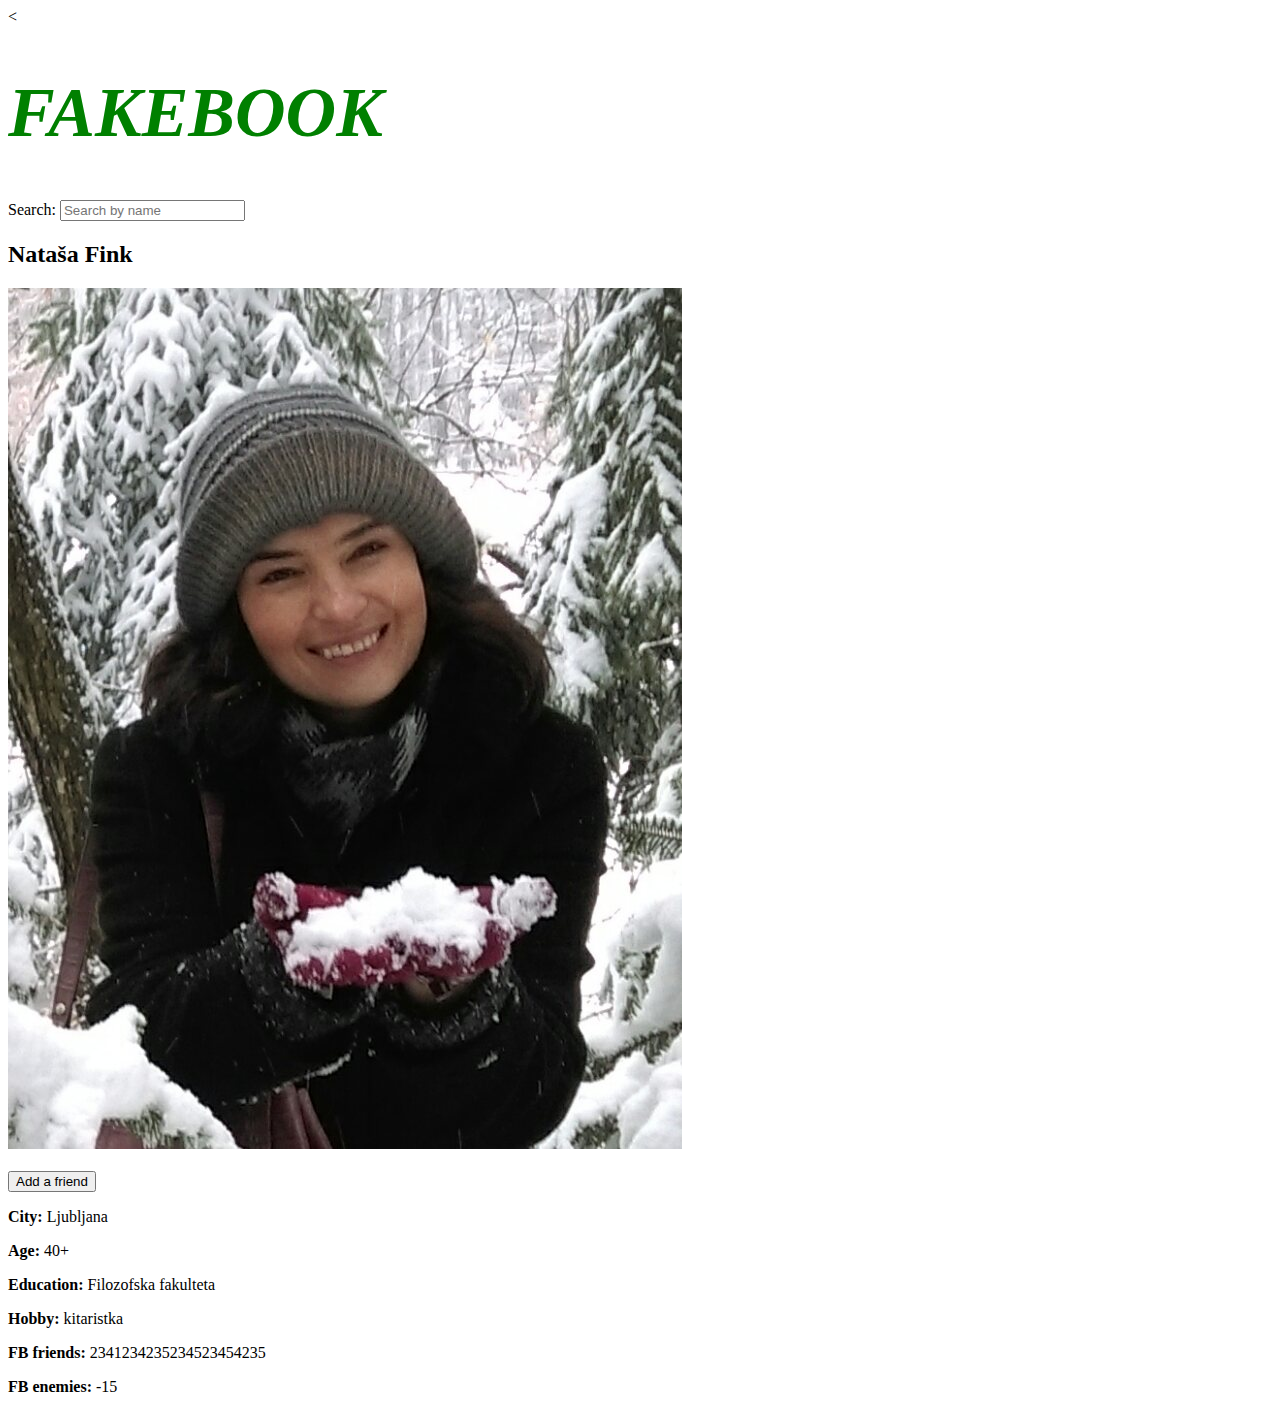
<file: index.html>
<!DOCTYPE html>
<html>
    <head>
      <link rel="boogle.css">
        <title>Boogle</title>
        <
        <style>
        h1 {
          font-size: 70px;
          color: green;
        }
        </style>
    </head>

    <body>
        <h1><i>FAKEBOOK</i></h1>
        Search: <input type="text" placeholder="Search by name">
        <br>

        <h2>Nataša Fink</h2>
        <img src="Snežna.jpg">
        <br>
        <br>

        <button>Add a friend</button>
        <br>

        <p><strong>City:</strong> Ljubljana</p>
        <p><strong>Age:</strong> 40+</p>
        <p><strong>Education:</strong> Filozofska fakulteta</p>
        <p><strong>Hobby:</strong> kitaristka</p>
        <p><strong>FB friends:</strong> 2341234235234523454235</p>
        <p><strong>FB enemies:</strong> -15</p>
    </body>
</html>
</file>
